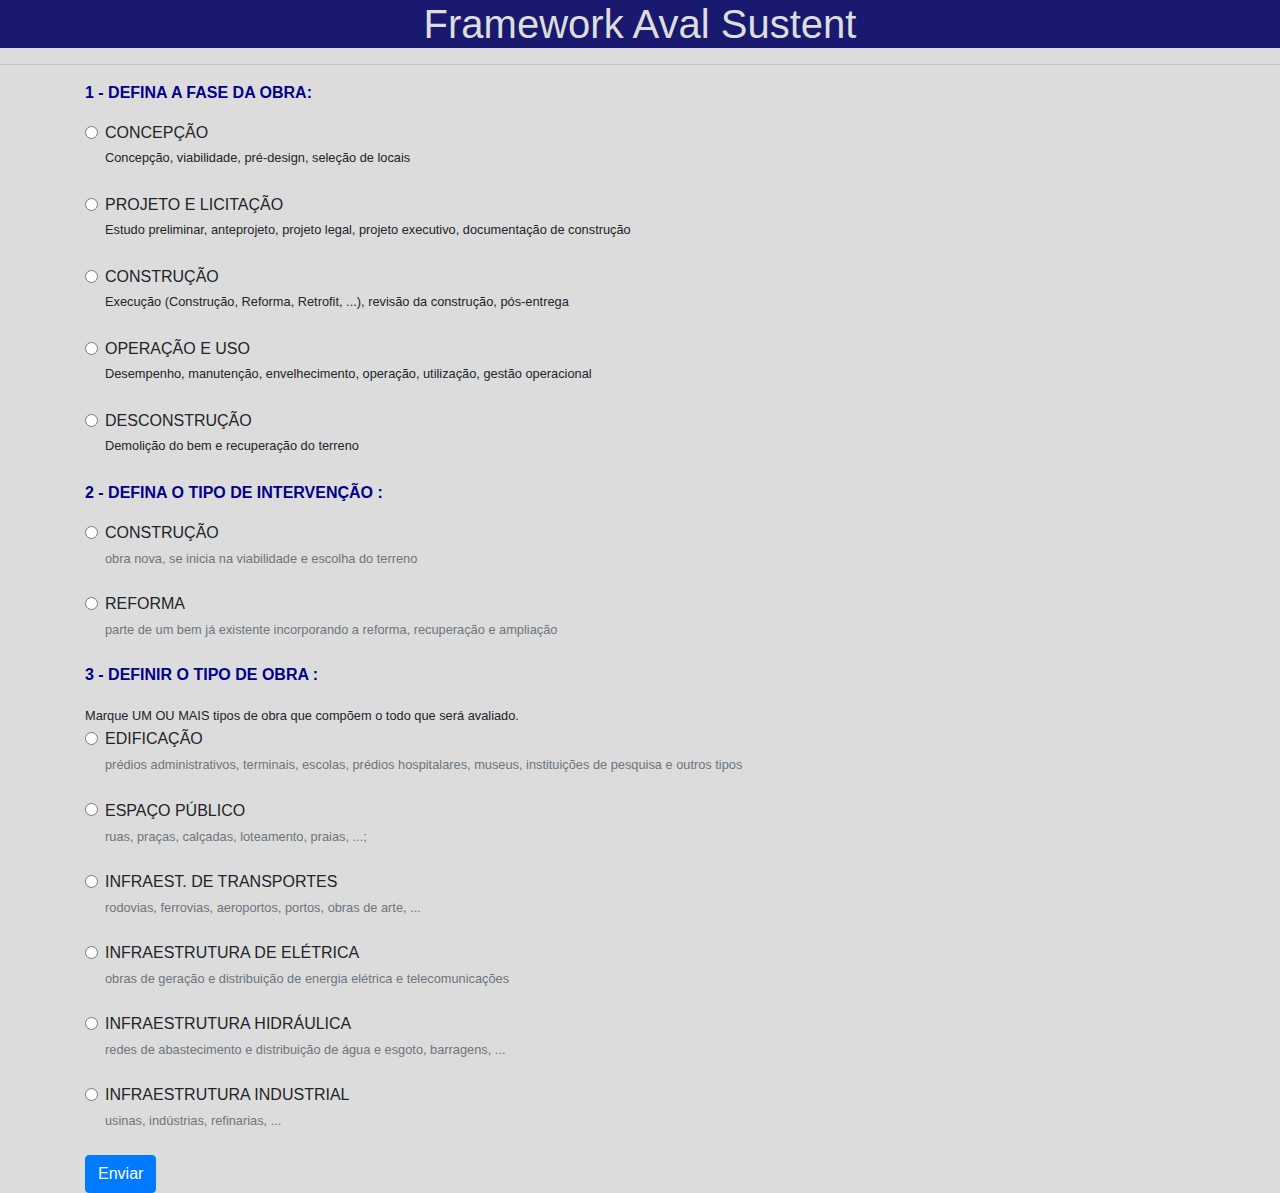
<file: index.html>
<!DOCTYPE html>
<html lang="pt-br">
	
	<head>
		<meta charset="ISO-8859-1">
		<title>Framework Aval Sustent</title>
		<meta name="viewport" content="width=device-width, initial-scale=1.0">
		
		<!-- CSS -->

		<link   href="css/bootstrap.css" rel="stylesheet">
		<link   href="css/bootstrap.min.css" rel="stylesheet">
		<link   href="css/bootstrap-grid.css" rel="stylesheet">
		<link   href="css/bootstrap-grid.min.css" rel="stylesheet">
		<link   href="css/bootstrap-reboot.css" rel="stylesheet">
		<link   href="css/bootstrap-reboot.min.css" rel="stylesheet">
		<link 	rel='stylesheet' href="css/cascata.css">
		
	</head>



<body>
	<h1>Framework Aval Sustent</h1>
	<hr>
	
	<div class="container"  >
		
		<form name="formulario" action="ResultadoObra" method="post" id="frm">
				
			  
			 
			
				<p>1 - DEFINA A FASE DA OBRA:</p>
  			
  				
  				<div class="form-check">
				  <input class="form-check-input" type="radio" name="obra" id="fase1" value="1" requirid>
				  	<label class="form-check-label" for="op1">CONCEP��O </label><br>
				  	<small class="tipoobra"> Concep��o, viabilidade, pr�-design, sele��o de locais
				  	</small>			
					
						<br><br>
				  <input class="form-check-input" type="radio" name="obra" id="fase2" value="2" requirid>
					 <label class="form-check-label" for="op1">PROJETO E LICITA��O </label><br>
					  <small class="tipoobra" > Estudo preliminar, anteprojeto, projeto legal, projeto executivo, documenta��o de constru��o 
					  </small>
						
						<br><br>
				   <input class="form-check-input" type="radio" name="obra" id="fase3" value="3" requirid>
					   <label class="form-check-label" for="op1">CONSTRU��O </label><br>
					      <small class="tipoobra" > Execu��o (Constru��o, Reforma, Retrofit, ...), revis�o da constru��o, p�s-entrega
					      </small>					
						 
						 
						<br><br>
					<input class="form-check-input" type="radio" name="obra" id="fase4" value="4" requirid>
					  <label class="form-check-label" for="op1">OPERA��O E USO </label> <br>
						  <small class="tipoobra"> Desempenho, manuten��o, envelhecimento, opera��o, utiliza��o, gest�o operacional
						  </small>
						
						
						<br><br>
					
					<input class="form-check-input" type="radio" name="obra" id="fase5" value="5" requirid>
					  <label class="form-check-label" for="op1">DESCONSTRU��O</label><br>
						  <small class="tipoobra">	 Demoli��o do bem e recupera��o do terreno
						  </small>
						
						
						<br><br>
				  	  
				</div>
				
  				
  				<p>2 - DEFINA O TIPO DE INTERVEN��O :</p>
  				  					
  				<div class="form-check">
				  <input class="form-check-input" type="radio" name="intervencao" id="interv1" value="1" requirid>
				  	<label class="form-check-label" for="op1">CONSTRU��O</label>
				  	
						<small id="tipointerver" class="form-text text-muted">
  						   obra nova, se inicia na viabilidade e escolha do terreno
						</small>
						<br>
				  <input class="form-check-input" type="radio" name="intervencao" id="interv2" value="2" requirid>
					   <label class="form-check-label" for="op1">REFORMA </label>
						<small id="tipointerver" class="form-text text-muted">
	  					parte de um bem j� existente incorporando a reforma, recupera��o e amplia��o
						</small>
						
						<br>
						 
				</div>
  				
  				<p>3 - DEFINIR O TIPO DE OBRA :</p>
  				<small>Marque UM OU MAIS tipos de obra que comp�em o todo que ser� avaliado.</small><br>
  				
  				
  				<div class="form-check">
  				
				  <input class="form-check-input" type="radio" name="tipoobra" id="tipo1" value="1" >
				  	<label class="form-check-label" for="op1">EDIFICA��O  </label>
				  	
						<small id="definirobra" class="form-text text-muted">
  						 pr�dios administrativos, terminais, escolas, pr�dios hospitalares, museus, institui��es de pesquisa e outros tipos
						</small>
						<br>
				  <input class="form-check-input" type="radio" name="tipoobra" id="tipo2" value="2" >
					   <label class="form-check-label" for="op1">ESPA�O P�BLICO  </label>
						<small id="definirobra" class="form-text text-muted">
	  					 ruas, pra�as, cal�adas, loteamento, praias, ...;
						</small>
						<br>
				   <input class="form-check-input" type="radio" name="tipoobra" id="tipo3" value="3" >
					   <label class="form-check-label" for="op1">INFRAEST. DE TRANSPORTES  </label>
						 <small id="definirobra" class="form-text text-muted">
							rodovias, ferrovias, aeroportos, portos, obras de arte, ...					
						 </small>
						<br>
						<input class="form-check-input" type="radio" name="tipoobra" id="tipo4" value="4" >
					  <label class="form-check-label" for="op1">INFRAESTRUTURA DE EL�TRICA </label>
						<small id="passwordHelpBlock" class="form-text text-muted">
	  					 obras de gera��o e distribui��o de energia el�trica e telecomunica��es
						</small>
						<br>
					
					<input class="form-check-input" type="radio" name="tipoobra" id="tipo5" value="5" >
					  <label class="form-check-label" for="op1">INFRAESTRUTURA HIDR�ULICA</label>
						<small id="definirobra" class="form-text text-muted">
  							redes de abastecimento e distribui��o de �gua e esgoto, barragens, ...
						</small>
						<br>
					<input class="form-check-input" type="radio" name="tipoobra" id="tipo6" value="5" >
					  <label class="form-check-label" for="op1">INFRAESTRUTURA INDUSTRIAL</label>
						<small id="definirobra" class="form-text text-muted">
  							usinas, ind�strias, refinarias, ...
						</small>
						<br>
						
				  	  
				</div>

				 
				   				
			
			
			<button type="submit" value="Enviar" class="btn btn-primary">Enviar</button>
			
		</form>
	</div>
	
	<footer>	


			<script src="js/jquery.js" type="text/javascript"></script>
			<script src="js/bootstrap.bundle.js" type="text/javascript"></script>
			<script src="js/bootstrap.bundle.min.js" type="text/javascript"></script>
			<script src="js/bootstrap.js" type="text/javascript"></script>
			<script src="js/bootstrap.min.js" type="text/javascript"></script>
		</footer>
</body>
</html>
</file>
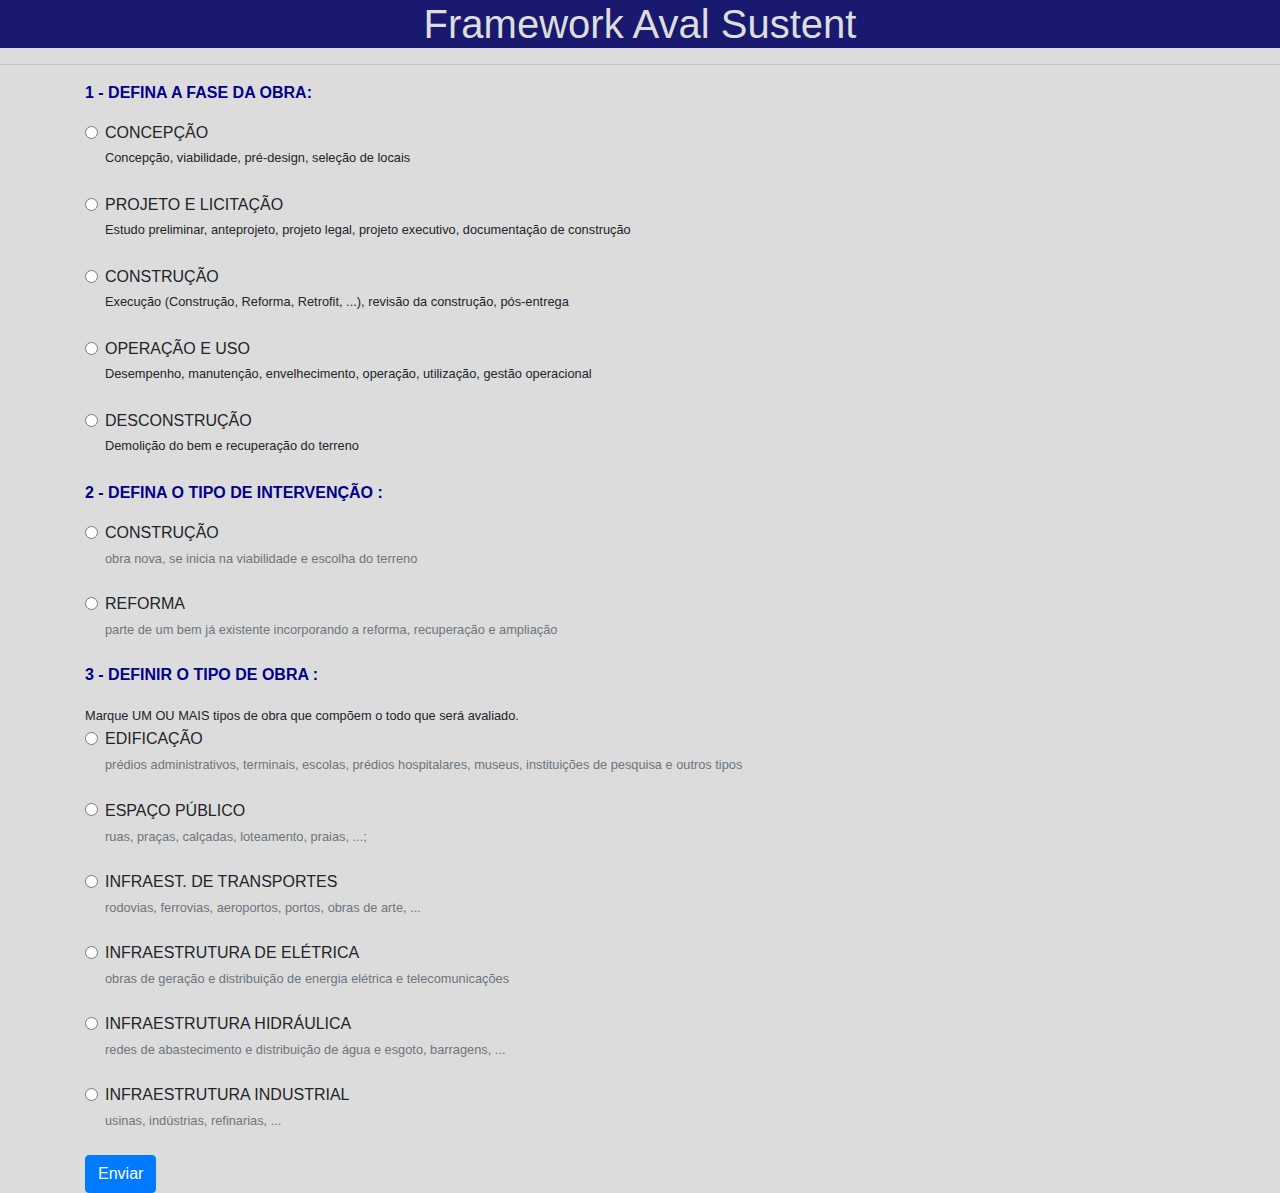
<file: index2.html>
<!DOCTYPE html>
<html lang="pt-br">
	
	<head>
		<meta charset="ISO-8859-1">
		<title>Framework Aval Sustent</title>
		<meta name="viewport" content="width=device-width, initial-scale=1.0">
		
		<!-- CSS -->

		<link   href="css/bootstrap.css" rel="stylesheet">
		<link   href="css/bootstrap.min.css" rel="stylesheet">
		<link   href="css/bootstrap-grid.css" rel="stylesheet">
		<link   href="css/bootstrap-grid.min.css" rel="stylesheet">
		<link   href="css/bootstrap-reboot.css" rel="stylesheet">
		<link   href="css/bootstrap-reboot.min.css" rel="stylesheet">
		<link 	rel='stylesheet' href="css/cascata.css">
		
	</head>



<body>
	<h1>Framework Aval Sustent</h1>
	<hr>
	
	<div class="container"  >
		
		<form name="formulario" action="ResultadoObra" method="post" id="frm">
				
			  
			 
			
				<p>1 - DEFINA A FASE DA OBRA:</p>
  			
  				
  				<div class="form-check">
				  <input class="form-check-input" type="radio" name="obra" id="fase1" value="1" requirid>
				  	<label class="form-check-label" for="op1">CONCEP��O </label><br>
				  	<small class="tipoobra"> Concep��o, viabilidade, pr�-design, sele��o de locais
				  	</small>			
					
						<br><br>
				  <input class="form-check-input" type="radio" name="obra" id="fase2" value="2" requirid>
					 <label class="form-check-label" for="op1">PROJETO E LICITA��O </label><br>
					  <small class="tipoobra" > Estudo preliminar, anteprojeto, projeto legal, projeto executivo, documenta��o de constru��o 
					  </small>
						
						<br><br>
				   <input class="form-check-input" type="radio" name="obra" id="fase3" value="3" requirid>
					   <label class="form-check-label" for="op1">CONSTRU��O </label><br>
					      <small class="tipoobra" > Execu��o (Constru��o, Reforma, Retrofit, ...), revis�o da constru��o, p�s-entrega
					      </small>					
						 
						 
						<br><br>
					<input class="form-check-input" type="radio" name="obra" id="fase4" value="4" requirid>
					  <label class="form-check-label" for="op1">OPERA��O E USO </label> <br>
						  <small class="tipoobra"> Desempenho, manuten��o, envelhecimento, opera��o, utiliza��o, gest�o operacional
						  </small>
						
						
						<br><br>
					
					<input class="form-check-input" type="radio" name="obra" id="fase5" value="5" requirid>
					  <label class="form-check-label" for="op1">DESCONSTRU��O</label><br>
						  <small class="tipoobra">	 Demoli��o do bem e recupera��o do terreno
						  </small>
						
						
						<br><br>
				  	  
				</div>
				
  				
  				<p>2 - DEFINA O TIPO DE INTERVEN��O :</p>
  				  					
  				<div class="form-check">
				  <input class="form-check-input" type="radio" name="intervencao" id="interv1" value="1" requirid>
				  	<label class="form-check-label" for="op1">CONSTRU��O</label>
				  	
						<small id="tipointerver" class="form-text text-muted">
  						   obra nova, se inicia na viabilidade e escolha do terreno
						</small>
						<br>
				  <input class="form-check-input" type="radio" name="intervencao" id="interv2" value="2" requirid>
					   <label class="form-check-label" for="op1">REFORMA </label>
						<small id="tipointerver" class="form-text text-muted">
	  					parte de um bem j� existente incorporando a reforma, recupera��o e amplia��o
						</small>
						
						<br>
						 
				</div>
  				
  				<p>3 - DEFINIR O TIPO DE OBRA :</p>
  				<small>Marque UM OU MAIS tipos de obra que comp�em o todo que ser� avaliado.</small><br>
  				
  				
  				<div class="form-check">
  				
				  <input class="form-check-input" type="radio" name="tipoobra" id="tipo1" value="1" >
				  	<label class="form-check-label" for="op1">EDIFICA��O  </label>
				  	
						<small id="definirobra" class="form-text text-muted">
  						 pr�dios administrativos, terminais, escolas, pr�dios hospitalares, museus, institui��es de pesquisa e outros tipos
						</small>
						<br>
				  <input class="form-check-input" type="radio" name="tipoobra" id="tipo2" value="2" >
					   <label class="form-check-label" for="op1">ESPA�O P�BLICO  </label>
						<small id="definirobra" class="form-text text-muted">
	  					 ruas, pra�as, cal�adas, loteamento, praias, ...;
						</small>
						<br>
				   <input class="form-check-input" type="radio" name="tipoobra" id="tipo3" value="3" >
					   <label class="form-check-label" for="op1">INFRAEST. DE TRANSPORTES  </label>
						 <small id="definirobra" class="form-text text-muted">
							rodovias, ferrovias, aeroportos, portos, obras de arte, ...					
						 </small>
						<br>
						<input class="form-check-input" type="radio" name="tipoobra" id="tipo4" value="4" >
					  <label class="form-check-label" for="op1">INFRAESTRUTURA DE EL�TRICA </label>
						<small id="passwordHelpBlock" class="form-text text-muted">
	  					 obras de gera��o e distribui��o de energia el�trica e telecomunica��es
						</small>
						<br>
					
					<input class="form-check-input" type="radio" name="tipoobra" id="tipo5" value="5" >
					  <label class="form-check-label" for="op1">INFRAESTRUTURA HIDR�ULICA</label>
						<small id="definirobra" class="form-text text-muted">
  							redes de abastecimento e distribui��o de �gua e esgoto, barragens, ...
						</small>
						<br>
					<input class="form-check-input" type="radio" name="tipoobra" id="tipo6" value="5" >
					  <label class="form-check-label" for="op1">INFRAESTRUTURA INDUSTRIAL</label>
						<small id="definirobra" class="form-text text-muted">
  							usinas, ind�strias, refinarias, ...
						</small>
						<br>
						
				  	  
				</div>

				 
				   				
			
			
			<button type="submit" value="Enviar" class="btn btn-primary">Enviar</button>
			
		</form>
	</div>
	
	<footer>	


			<script src="js/jquery.js" type="text/javascript"></script>
			<script src="js/bootstrap.bundle.js" type="text/javascript"></script>
			<script src="js/bootstrap.bundle.min.js" type="text/javascript"></script>
			<script src="js/bootstrap.js" type="text/javascript"></script>
			<script src="js/bootstrap.min.js" type="text/javascript"></script>
		</footer>
</body>
</html>
</file>
<file: css/cascata.css>
body{
	
	background-color:#DCDCDC;
}
h1{
	color: #dddddd;
	text-align: center;
	background-color: #191970;
}
p{
	color: #00008B;
	font-weight: bold;
		
}
*{
	margin: 0;
	padding: 0;


}
#menu{
	font-family: arial, ;
}
.form-check-input{
	font-style: italic;
}
</file>
